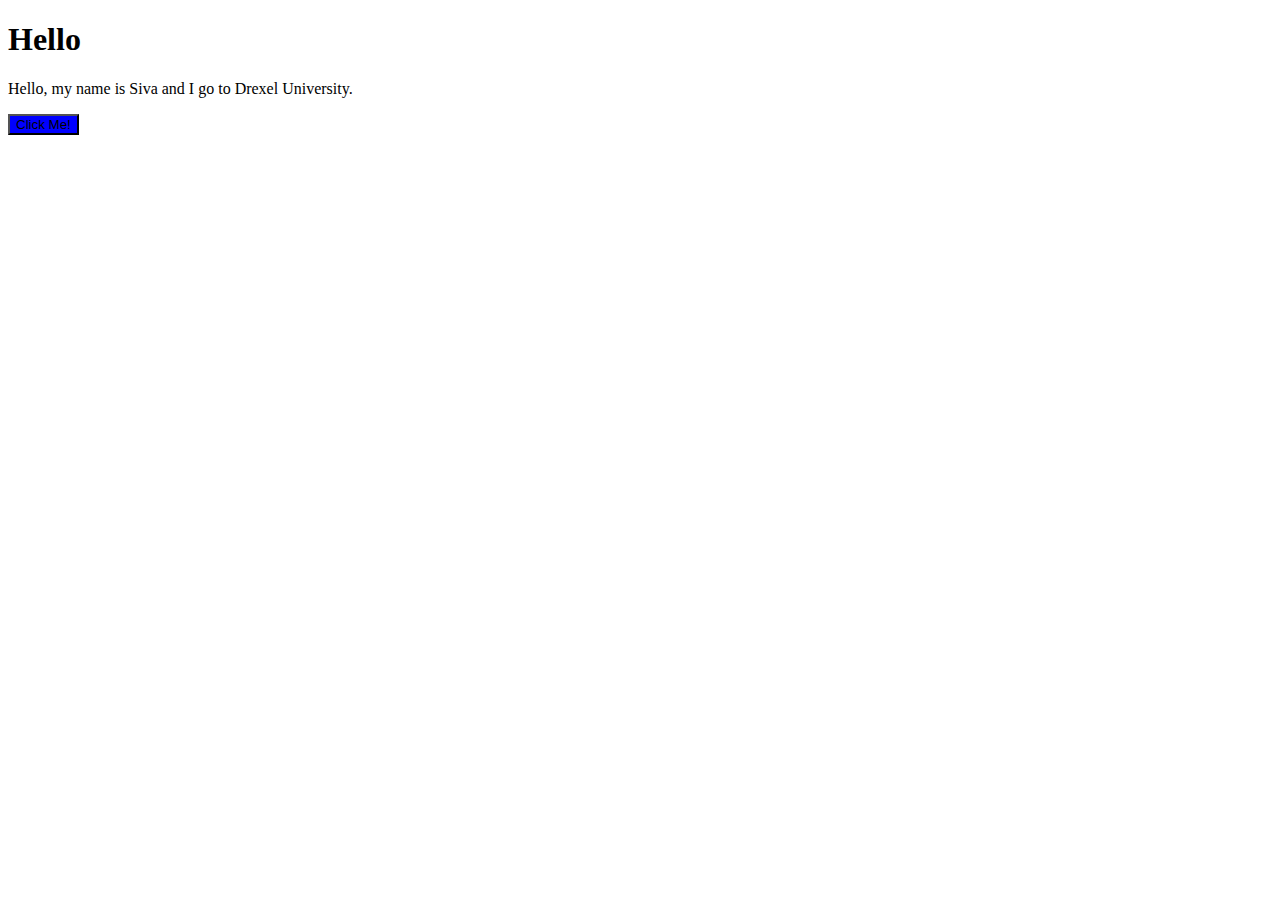
<file: index.html>
<!DOCTYPE html>
<html>
  <Head>
    <H1>Hello </H1>
  </Head>
  <style>
	/* body tag to define background color */		
	button
	{
		background-color: blue;
	}	
  </style>
<body>
<script src="javascript.js">
</script>
<p>Hello, my name is Siva and I go to Drexel University.</p>
  <button type="button" id="myButton" onClick="myClick()">Click Me!</button>
</body>
</html>
</file>
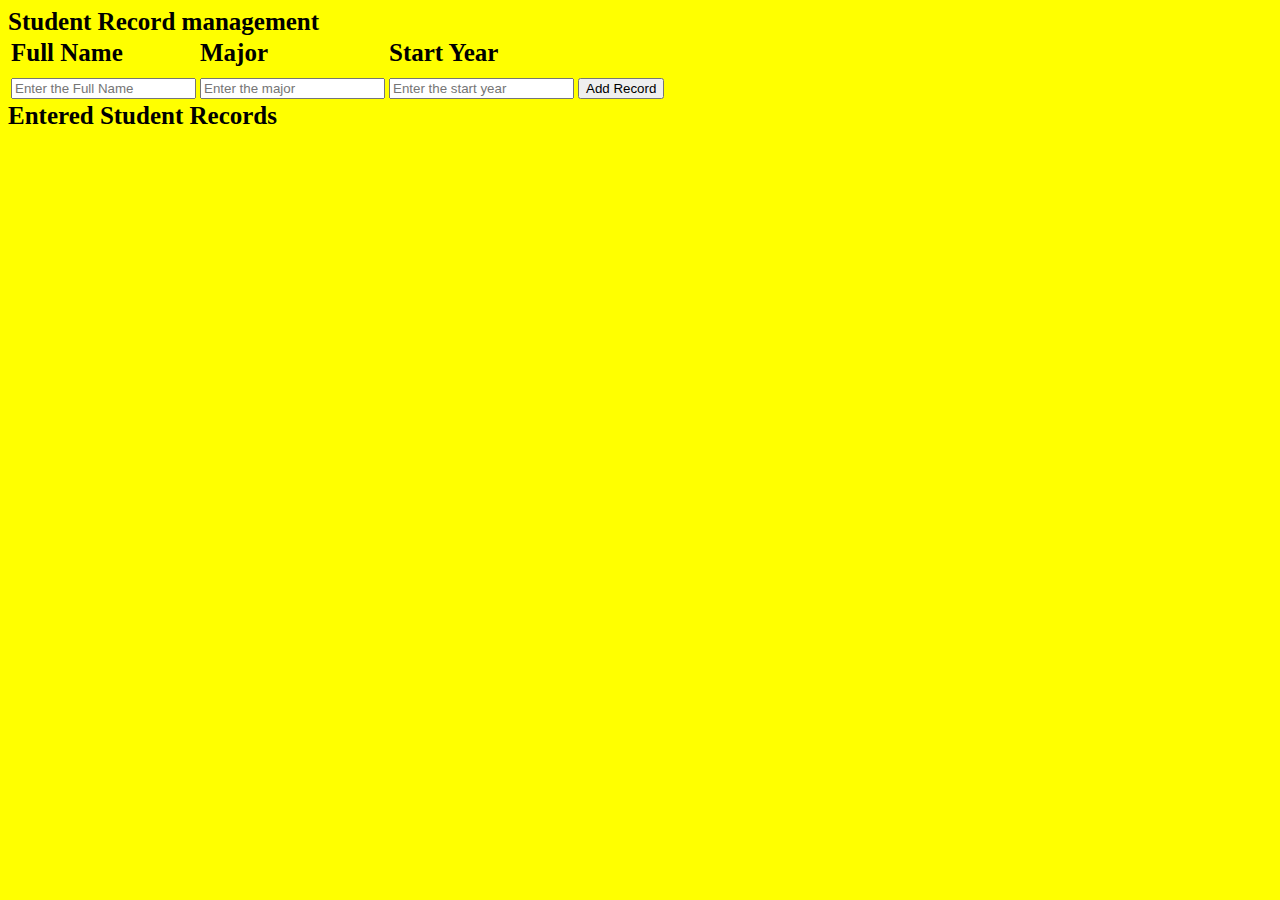
<file: form.html>
<!DOCTYPE html>
<! -- 
=============================================
Student Name : Siva Prasath C S
Solution for Assignment 2
=============================================
-->


<html>
<head>
	<title>Student Record Management</title>
	<link rel= " stylesheet " href= "main.css" />
	<script type = "text/javascript" src = "main.js"></script>
</head>
<body>

	<div class = "myTitle">Student Record management

	<form  name = "myform" id = "studentID" onsubmit = "return false">
	<table>
		<tr>
			<td>
				<label for="inputFName" > Full Name </label>
			</td>
			<td>
				<label for="inputMajor" > Major </label>
			</td>
			<td>
				<label for="inputStartYear" > Start Year </label>
			</td>
			
		</tr>
		<tr>
			<td>
				<input type="text" required="required" placeholder = "Enter the Full Name" id = "" name = "fullName">
			</td>
			<td>
				<input type="text"  placeholder = "Enter the major" name = "major">
			</td>
			<td>
				<input type="text"  placeholder = "Enter the start year" name = "startYear">
			</td>
			<td>
				 <input type="button"  value = "Add Record" onclick="AddRecords()">
			</td>
		</tr>
		
	</table>
	</form>
	</div>	
	<div class = "myTitle">Entered Student Records</div>	
	<p id = "Records"> </p>
	
</body>
</html>
</file>
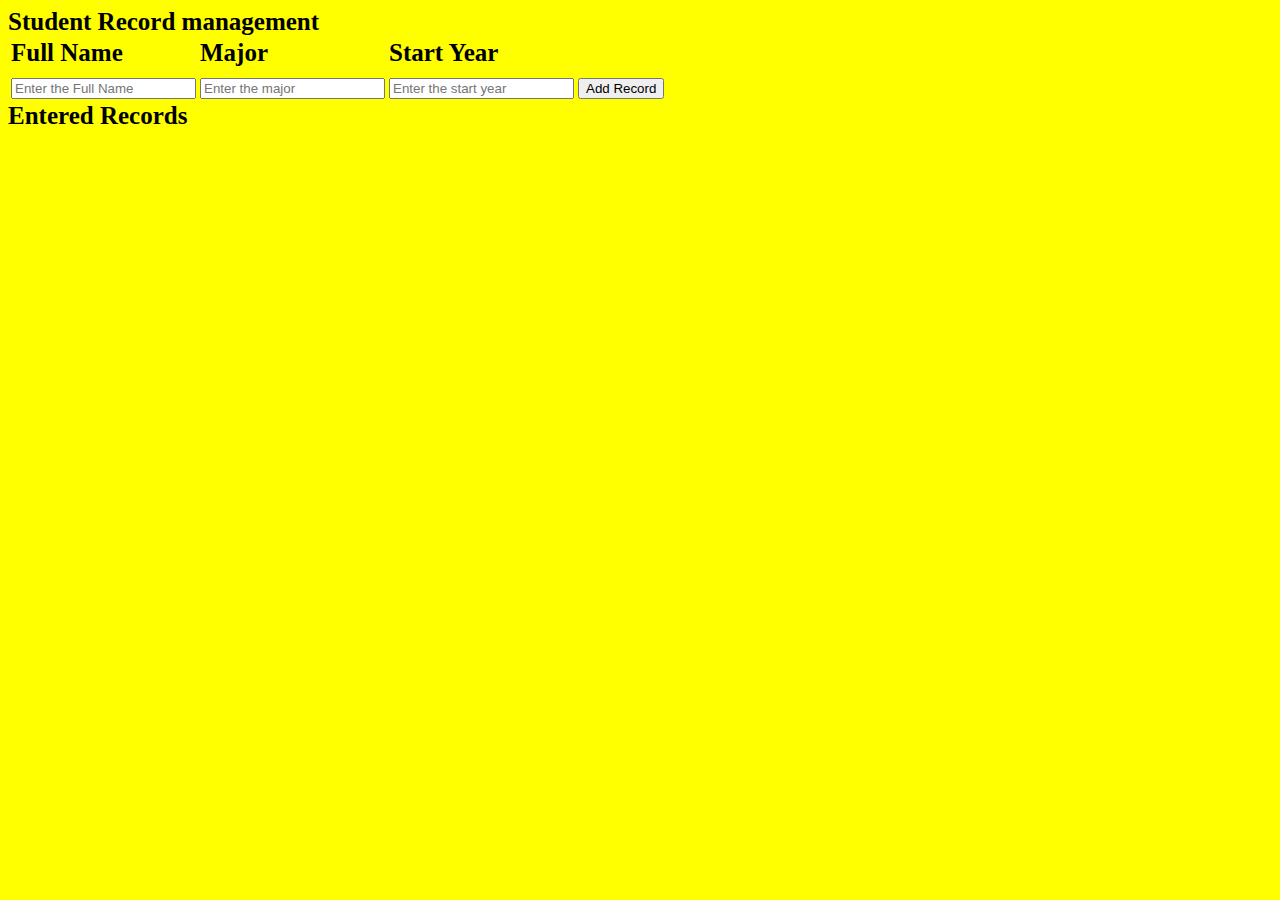
<file: main.html>
<!DOCTYPE html>
<! -- 
=============================================
Student Name : Siva Prasath C S
Solution for Assignment 2
=============================================
-->


<html>
<head>
	<title>Student Record Management</title>
	<link rel= " stylesheet " href= "main.css" />
	<script type = "text/javascript" src = "main.js"></script>
</head>
<body>

	<div class = "myTitle">Student Record management

	<form  name = "myform" id = "studentID" onsubmit = "return false">
	<table>
		<tr>
			<td>
				<label for="inputFNumber" > Full Name </label>
			</td>
			<td>
				<label for="inputLNumber" > Major </label>
			</td>
			<td>
				<label for="inputLNumber" > Start Year </label>
			</td>
			
		</tr>
		<tr>
			<td>
				<input type="text" required="required" placeholder = "Enter the Full Name" id = "" name = "fullName">
			</td>
			<td>
				<input type="text"  placeholder = "Enter the major" name = "major">
			</td>
			<td>
				<input type="text"  placeholder = "Enter the start year" name = "startYear">
			</td>
			<td>
				 <input type="button"  value = "Add Record" onclick="AddRecords()">
			</td>
		</tr>
		
	</table>
	</form>
	</div>	
	<div class = "myTitle">Entered Records</div>	
	<p id = "Records"> </p>
	
</body>
</html>
</file>
<file: main.css>
/* myTitle class adds font size,weight,color and alignment */
	.myTitle
	{	
		font-size:25px;
		color:black;
		font-weight:Bold;
	}
	/* Paragraph tag adds font size,weight,color,margin and alignment */
	p
	{
		color:black;
		font-size:25px;
		font-family:"Roboto";
		padding:10px;
		font-style:italic;
		margin:20px;
	}
	/* Table tag adds padding,margin,height,width*/
	table th td
	{
		padding:10px;
		margin:10px;
		height:200px;
		width:10px;
	}
	/* body tag to define background color */
	body
	{
		background-color:yellow;
		color : blue;
		font-size : 25px;
	}
</file>
